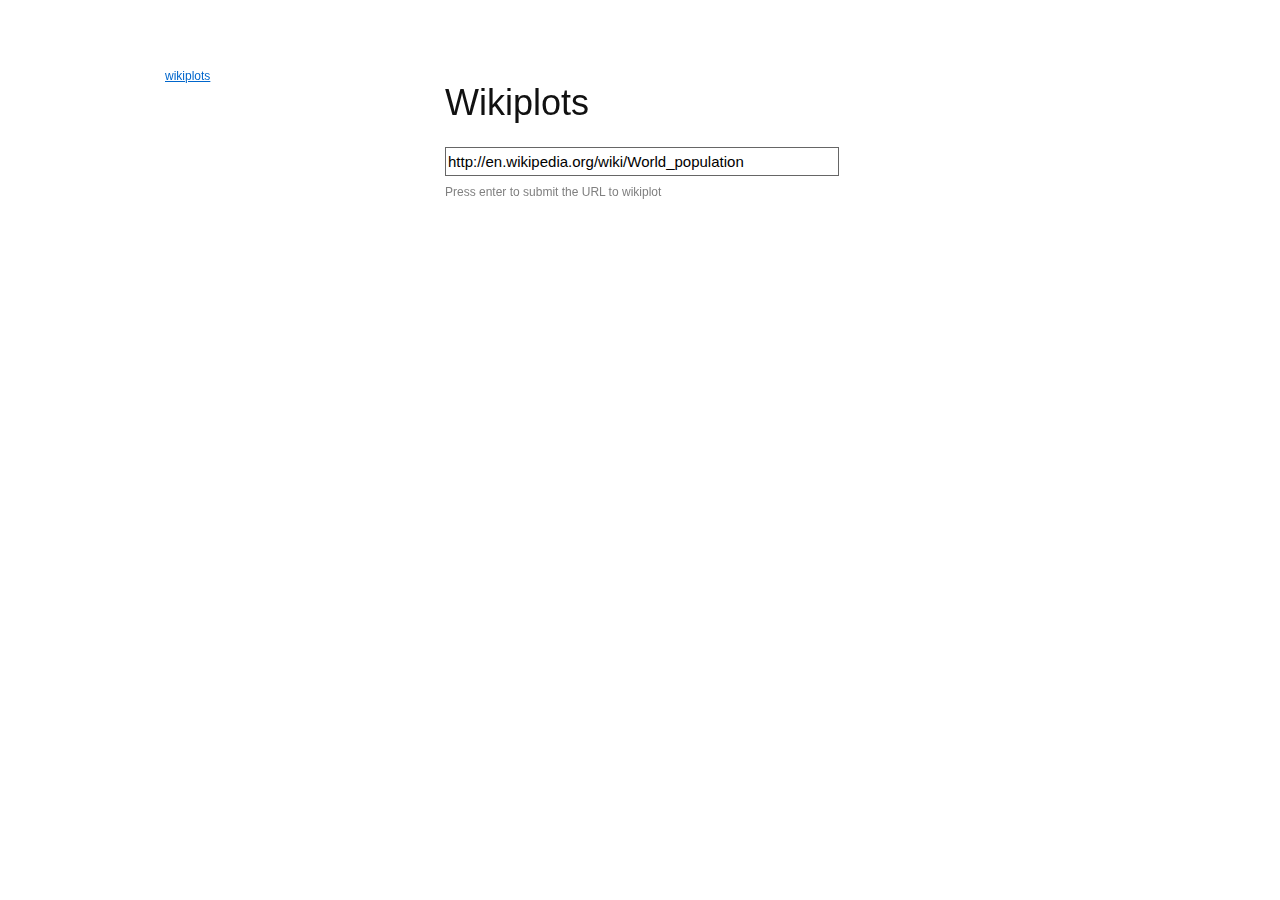
<file: htdocs/index.html>
<!DOCTYPE html PUBLIC "-//W3C//DTD HTML 4.01//EN" "http://www.w3.org/TR/html4/strict.dtd">

<html>
	<head>
		<meta http-equiv="Content-Type" content="text/html; charset=utf-8">
		<title>Wikiplots</title>
		<link rel="stylesheet" href="css/blueprint/screen.css" type="text/css">
		<!--[if lt IE 8]><link rel="stylesheet" href="/css/blueprint/ie.css" type="text/css"><![endif]-->
		<link rel="stylesheet" href="css/blueprint/plugins/fancy-type/screen.css" type="text/css">
		<!--[if lte IE 8]><script language="javascript" type="text/javascript" src="../excanvas.min.js"></script><![endif]-->
		
		<link rel="stylesheet" href="css/base.css" type="text/css">
		<script src="scripts/jquery-1.6.1.min.js"></script>
		<script src="scripts/date.js"></script>
		<script src="scripts/data_frame.js"></script>
		<script src="scripts/parse.js"></script>
		<script src="scripts/jquery.flot.min.js"></script>
		<script src="scripts/plot.js"></script>
		<script src="scripts/frontpage.js"></script>
	</head>

	<body>
	<div class="container">
		<hr class="space" style="height:50px">
		<a href="javascript:(function(){document.body.appendChild(document.createElement('script')).src='http://wikiplots.org/scripts/bookmarklet.js';})();">wikiplots</a>
		<div class="span-10 prepend-7 append-7 last">
			<h1>Wikiplots</h1>
			<form id="urlform">
				<div class="span-10 last"><input id="urlbox" type="text" value='http://en.wikipedia.org/wiki/World_population'></div>
				<div class="span-10 last" style="color:gray">Press enter to submit the URL to wikiplot</div>
			</form>
		</div>
		<hr class="space" style="height:50px">
		<div class='console span-12 append-12 last'></div>
		<div id='panels' class="span-24 last"></div>
	</div>
	
	</body>

</html>
</file>
<file: htdocs/css/blueprint/screen.css>
/* -----------------------------------------------------------------------


 Blueprint CSS Framework 1.0
 http://blueprintcss.org

   * Copyright (c) 2007-Present. See LICENSE for more info.
   * See README for instructions on how to use Blueprint.
   * For credits and origins, see AUTHORS.
   * This is a compressed file. See the sources in the 'src' directory.

----------------------------------------------------------------------- */

/* reset.css */
html {margin:0;padding:0;border:0;}
body, div, span, object, iframe, h1, h2, h3, h4, h5, h6, p, blockquote, pre, a, abbr, acronym, address, code, del, dfn, em, img, q, dl, dt, dd, ol, ul, li, fieldset, form, label, legend, table, caption, tbody, tfoot, thead, tr, th, td, article, aside, dialog, figure, footer, header, hgroup, nav, section {margin:0;padding:0;border:0;font-weight:inherit;font-style:inherit;font-size:100%;font-family:inherit;vertical-align:baseline;}
article, aside, dialog, figure, footer, header, hgroup, nav, section {display:block;}
body {line-height:1.5;background:white;}
table {border-collapse:separate;border-spacing:0;}
caption, th, td {text-align:left;font-weight:normal;float:none !important;}
table, th, td {vertical-align:middle;}
blockquote:before, blockquote:after, q:before, q:after {content:'';}
blockquote, q {quotes:"" "";}
a img {border:none;}
:focus {outline:0;}

/* typography.css */
html {font-size:100.01%;}
body {font-size:75%;color:#222;background:#fff;font-family:"Helvetica Neue", Arial, Helvetica, sans-serif;}
h1, h2, h3, h4, h5, h6 {font-weight:normal;color:#111;}
h1 {font-size:3em;line-height:1;margin-bottom:0.5em;}
h2 {font-size:2em;margin-bottom:0.75em;}
h3 {font-size:1.5em;line-height:1;margin-bottom:1em;}
h4 {font-size:1.2em;line-height:1.25;margin-bottom:1.25em;}
h5 {font-size:1em;font-weight:bold;margin-bottom:1.5em;}
h6 {font-size:1em;font-weight:bold;}
h1 img, h2 img, h3 img, h4 img, h5 img, h6 img {margin:0;}
p {margin:0 0 1.5em;}
.left {float:left !important;}
p .left {margin:1.5em 1.5em 1.5em 0;padding:0;}
.right {float:right !important;}
p .right {margin:1.5em 0 1.5em 1.5em;padding:0;}
a:focus, a:hover {color:#09f;}
a {color:#06c;text-decoration:underline;}
blockquote {margin:1.5em;color:#666;font-style:italic;}
strong, dfn {font-weight:bold;}
em, dfn {font-style:italic;}
sup, sub {line-height:0;}
abbr, acronym {border-bottom:1px dotted #666;}
address {margin:0 0 1.5em;font-style:italic;}
del {color:#666;}
pre {margin:1.5em 0;white-space:pre;}
pre, code, tt {font:1em 'andale mono', 'lucida console', monospace;line-height:1.5;}
li ul, li ol {margin:0;}
ul, ol {margin:0 1.5em 1.5em 0;padding-left:1.5em;}
ul {list-style-type:disc;}
ol {list-style-type:decimal;}
dl {margin:0 0 1.5em 0;}
dl dt {font-weight:bold;}
dd {margin-left:1.5em;}
table {margin-bottom:1.4em;width:100%;}
th {font-weight:bold;}
thead th {background:#c3d9ff;}
th, td, caption {padding:4px 10px 4px 5px;}
tbody tr:nth-child(even) td, tbody tr.even td {background:#e5ecf9;}
tfoot {font-style:italic;}
caption {background:#eee;}
.small {font-size:.8em;margin-bottom:1.875em;line-height:1.875em;}
.large {font-size:1.2em;line-height:2.5em;margin-bottom:1.25em;}
.hide {display:none;}
.quiet {color:#666;}
.loud {color:#000;}
.highlight {background:#ff0;}
.added {background:#060;color:#fff;}
.removed {background:#900;color:#fff;}
.first {margin-left:0;padding-left:0;}
.last {margin-right:0;padding-right:0;}
.top {margin-top:0;padding-top:0;}
.bottom {margin-bottom:0;padding-bottom:0;}

/* forms.css */
label {font-weight:bold;}
fieldset {padding:0 1.4em 1.4em 1.4em;margin:0 0 1.5em 0;border:1px solid #ccc;}
legend {font-weight:bold;font-size:1.2em;margin-top:-0.2em;margin-bottom:1em;}
fieldset, #IE8#HACK {padding-top:1.4em;}
legend, #IE8#HACK {margin-top:0;margin-bottom:0;}
input[type=text], input[type=password], input.text, input.title, textarea {background-color:#fff;border:1px solid #bbb;}
input[type=text]:focus, input[type=password]:focus, input.text:focus, input.title:focus, textarea:focus {border-color:#666;}
select {background-color:#fff;border-width:1px;border-style:solid;}
input[type=text], input[type=password], input.text, input.title, textarea, select {margin:0.5em 0;}
input.text, input.title {width:300px;padding:5px;}
input.title {font-size:1.5em;}
textarea {width:390px;height:250px;padding:5px;}
form.inline {line-height:3;}
form.inline p {margin-bottom:0;}
.error, .alert, .notice, .success, .info {padding:0.8em;margin-bottom:1em;border:2px solid #ddd;}
.error, .alert {background:#fbe3e4;color:#8a1f11;border-color:#fbc2c4;}
.notice {background:#fff6bf;color:#514721;border-color:#ffd324;}
.success {background:#e6efc2;color:#264409;border-color:#c6d880;}
.info {background:#d5edf8;color:#205791;border-color:#92cae4;}
.error a, .alert a {color:#8a1f11;}
.notice a {color:#514721;}
.success a {color:#264409;}
.info a {color:#205791;}

/* grid.css */
.container {width:950px;margin:0 auto;}
.showgrid {background:url(src/grid.png);}
.column, .span-1, .span-2, .span-3, .span-4, .span-5, .span-6, .span-7, .span-8, .span-9, .span-10, .span-11, .span-12, .span-13, .span-14, .span-15, .span-16, .span-17, .span-18, .span-19, .span-20, .span-21, .span-22, .span-23, .span-24 {float:left;margin-right:10px;}
.last {margin-right:0;}
.span-1 {width:30px;}
.span-2 {width:70px;}
.span-3 {width:110px;}
.span-4 {width:150px;}
.span-5 {width:190px;}
.span-6 {width:230px;}
.span-7 {width:270px;}
.span-8 {width:310px;}
.span-9 {width:350px;}
.span-10 {width:390px;}
.span-11 {width:430px;}
.span-12 {width:470px;}
.span-13 {width:510px;}
.span-14 {width:550px;}
.span-15 {width:590px;}
.span-16 {width:630px;}
.span-17 {width:670px;}
.span-18 {width:710px;}
.span-19 {width:750px;}
.span-20 {width:790px;}
.span-21 {width:830px;}
.span-22 {width:870px;}
.span-23 {width:910px;}
.span-24 {width:950px;margin-right:0;}
input.span-1, textarea.span-1, input.span-2, textarea.span-2, input.span-3, textarea.span-3, input.span-4, textarea.span-4, input.span-5, textarea.span-5, input.span-6, textarea.span-6, input.span-7, textarea.span-7, input.span-8, textarea.span-8, input.span-9, textarea.span-9, input.span-10, textarea.span-10, input.span-11, textarea.span-11, input.span-12, textarea.span-12, input.span-13, textarea.span-13, input.span-14, textarea.span-14, input.span-15, textarea.span-15, input.span-16, textarea.span-16, input.span-17, textarea.span-17, input.span-18, textarea.span-18, input.span-19, textarea.span-19, input.span-20, textarea.span-20, input.span-21, textarea.span-21, input.span-22, textarea.span-22, input.span-23, textarea.span-23, input.span-24, textarea.span-24 {border-left-width:1px;border-right-width:1px;padding-left:5px;padding-right:5px;}
input.span-1, textarea.span-1 {width:18px;}
input.span-2, textarea.span-2 {width:58px;}
input.span-3, textarea.span-3 {width:98px;}
input.span-4, textarea.span-4 {width:138px;}
input.span-5, textarea.span-5 {width:178px;}
input.span-6, textarea.span-6 {width:218px;}
input.span-7, textarea.span-7 {width:258px;}
input.span-8, textarea.span-8 {width:298px;}
input.span-9, textarea.span-9 {width:338px;}
input.span-10, textarea.span-10 {width:378px;}
input.span-11, textarea.span-11 {width:418px;}
input.span-12, textarea.span-12 {width:458px;}
input.span-13, textarea.span-13 {width:498px;}
input.span-14, textarea.span-14 {width:538px;}
input.span-15, textarea.span-15 {width:578px;}
input.span-16, textarea.span-16 {width:618px;}
input.span-17, textarea.span-17 {width:658px;}
input.span-18, textarea.span-18 {width:698px;}
input.span-19, textarea.span-19 {width:738px;}
input.span-20, textarea.span-20 {width:778px;}
input.span-21, textarea.span-21 {width:818px;}
input.span-22, textarea.span-22 {width:858px;}
input.span-23, textarea.span-23 {width:898px;}
input.span-24, textarea.span-24 {width:938px;}
.append-1 {padding-right:40px;}
.append-2 {padding-right:80px;}
.append-3 {padding-right:120px;}
.append-4 {padding-right:160px;}
.append-5 {padding-right:200px;}
.append-6 {padding-right:240px;}
.append-7 {padding-right:280px;}
.append-8 {padding-right:320px;}
.append-9 {padding-right:360px;}
.append-10 {padding-right:400px;}
.append-11 {padding-right:440px;}
.append-12 {padding-right:480px;}
.append-13 {padding-right:520px;}
.append-14 {padding-right:560px;}
.append-15 {padding-right:600px;}
.append-16 {padding-right:640px;}
.append-17 {padding-right:680px;}
.append-18 {padding-right:720px;}
.append-19 {padding-right:760px;}
.append-20 {padding-right:800px;}
.append-21 {padding-right:840px;}
.append-22 {padding-right:880px;}
.append-23 {padding-right:920px;}
.prepend-1 {padding-left:40px;}
.prepend-2 {padding-left:80px;}
.prepend-3 {padding-left:120px;}
.prepend-4 {padding-left:160px;}
.prepend-5 {padding-left:200px;}
.prepend-6 {padding-left:240px;}
.prepend-7 {padding-left:280px;}
.prepend-8 {padding-left:320px;}
.prepend-9 {padding-left:360px;}
.prepend-10 {padding-left:400px;}
.prepend-11 {padding-left:440px;}
.prepend-12 {padding-left:480px;}
.prepend-13 {padding-left:520px;}
.prepend-14 {padding-left:560px;}
.prepend-15 {padding-left:600px;}
.prepend-16 {padding-left:640px;}
.prepend-17 {padding-left:680px;}
.prepend-18 {padding-left:720px;}
.prepend-19 {padding-left:760px;}
.prepend-20 {padding-left:800px;}
.prepend-21 {padding-left:840px;}
.prepend-22 {padding-left:880px;}
.prepend-23 {padding-left:920px;}
.border {padding-right:4px;margin-right:5px;border-right:1px solid #ddd;}
.colborder {padding-right:24px;margin-right:25px;border-right:1px solid #ddd;}
.pull-1 {margin-left:-40px;}
.pull-2 {margin-left:-80px;}
.pull-3 {margin-left:-120px;}
.pull-4 {margin-left:-160px;}
.pull-5 {margin-left:-200px;}
.pull-6 {margin-left:-240px;}
.pull-7 {margin-left:-280px;}
.pull-8 {margin-left:-320px;}
.pull-9 {margin-left:-360px;}
.pull-10 {margin-left:-400px;}
.pull-11 {margin-left:-440px;}
.pull-12 {margin-left:-480px;}
.pull-13 {margin-left:-520px;}
.pull-14 {margin-left:-560px;}
.pull-15 {margin-left:-600px;}
.pull-16 {margin-left:-640px;}
.pull-17 {margin-left:-680px;}
.pull-18 {margin-left:-720px;}
.pull-19 {margin-left:-760px;}
.pull-20 {margin-left:-800px;}
.pull-21 {margin-left:-840px;}
.pull-22 {margin-left:-880px;}
.pull-23 {margin-left:-920px;}
.pull-24 {margin-left:-960px;}
.pull-1, .pull-2, .pull-3, .pull-4, .pull-5, .pull-6, .pull-7, .pull-8, .pull-9, .pull-10, .pull-11, .pull-12, .pull-13, .pull-14, .pull-15, .pull-16, .pull-17, .pull-18, .pull-19, .pull-20, .pull-21, .pull-22, .pull-23, .pull-24 {float:left;position:relative;}
.push-1 {margin:0 -40px 1.5em 40px;}
.push-2 {margin:0 -80px 1.5em 80px;}
.push-3 {margin:0 -120px 1.5em 120px;}
.push-4 {margin:0 -160px 1.5em 160px;}
.push-5 {margin:0 -200px 1.5em 200px;}
.push-6 {margin:0 -240px 1.5em 240px;}
.push-7 {margin:0 -280px 1.5em 280px;}
.push-8 {margin:0 -320px 1.5em 320px;}
.push-9 {margin:0 -360px 1.5em 360px;}
.push-10 {margin:0 -400px 1.5em 400px;}
.push-11 {margin:0 -440px 1.5em 440px;}
.push-12 {margin:0 -480px 1.5em 480px;}
.push-13 {margin:0 -520px 1.5em 520px;}
.push-14 {margin:0 -560px 1.5em 560px;}
.push-15 {margin:0 -600px 1.5em 600px;}
.push-16 {margin:0 -640px 1.5em 640px;}
.push-17 {margin:0 -680px 1.5em 680px;}
.push-18 {margin:0 -720px 1.5em 720px;}
.push-19 {margin:0 -760px 1.5em 760px;}
.push-20 {margin:0 -800px 1.5em 800px;}
.push-21 {margin:0 -840px 1.5em 840px;}
.push-22 {margin:0 -880px 1.5em 880px;}
.push-23 {margin:0 -920px 1.5em 920px;}
.push-24 {margin:0 -960px 1.5em 960px;}
.push-1, .push-2, .push-3, .push-4, .push-5, .push-6, .push-7, .push-8, .push-9, .push-10, .push-11, .push-12, .push-13, .push-14, .push-15, .push-16, .push-17, .push-18, .push-19, .push-20, .push-21, .push-22, .push-23, .push-24 {float:left;position:relative;}
div.prepend-top, .prepend-top {margin-top:1.5em;}
div.append-bottom, .append-bottom {margin-bottom:1.5em;}
.box {padding:1.5em;margin-bottom:1.5em;background:#e5eCf9;}
hr {background:#ddd;color:#ddd;clear:both;float:none;width:100%;height:1px;margin:0 0 1.45em;border:none;}
hr.space {background:#fff;color:#fff;visibility:hidden;}
.clearfix:after, .container:after {content:"\0020";display:block;height:0;clear:both;visibility:hidden;overflow:hidden;}
.clearfix, .container {display:block;}
.clear {clear:both;}
</file>
<file: htdocs/css/blueprint/plugins/fancy-type/screen.css>
/* --------------------------------------------------------------

   fancy-type.css
   * Lots of pretty advanced classes for manipulating text.

   See the Readme file in this folder for additional instructions.

-------------------------------------------------------------- */

/* Indentation instead of line shifts for sibling paragraphs. */
   p + p { text-indent:2em; margin-top:-1.5em; }
   form p + p  { text-indent: 0; } /* Don't want this in forms. */


/* For great looking type, use this code instead of asdf:
   <span class="alt">asdf</span>
   Best used on prepositions and ampersands. */

.alt {
  color: #666;
  font-family: "Warnock Pro", "Goudy Old Style","Palatino","Book Antiqua", Georgia, serif;
  font-style: italic;
  font-weight: normal;
}


/* For great looking quote marks in titles, replace "asdf" with:
   <span class="dquo">&#8220;</span>asdf&#8221;
   (That is, when the title starts with a quote mark).
   (You may have to change this value depending on your font size). */

.dquo { margin-left: -.5em; }


/* Reduced size type with incremental leading
   (http://www.markboulton.co.uk/journal/comments/incremental_leading/)

   This could be used for side notes. For smaller type, you don't necessarily want to
   follow the 1.5x vertical rhythm -- the line-height is too much.

   Using this class, it reduces your font size and line-height so that for
   every four lines of normal sized type, there is five lines of the sidenote. eg:

   New type size in em's:
     10px (wanted side note size) / 12px (existing base size) = 0.8333 (new type size in ems)

   New line-height value:
     12px x 1.5 = 18px (old line-height)
     18px x 4 = 72px
     72px / 5 = 14.4px (new line height)
     14.4px / 10px = 1.44 (new line height in em's) */

p.incr, .incr p {
  font-size: 10px;
  line-height: 1.44em;
  margin-bottom: 1.5em;
}


/* Surround uppercase words and abbreviations with this class.
   Based on work by Jørgen Arnor Gårdsø Lom [http://twistedintellect.com/] */

.caps {
  font-variant: small-caps;
  letter-spacing: 1px;
  text-transform: lowercase;
  font-size:1.2em;
  line-height:1%;
  font-weight:bold;
  padding:0 2px;
}
</file>
<file: htdocs/css/base.css>
/* front page css */

#urlbox {
	width:388px; 
	height:25px; 
	font-size:15px;
}

#loading {
	width: 100%;
	text-align: center;
	font-size: 18px;
}

.plot-button {
	cursor: pointer;
}

.plot-wrapper {
	height: 300px;
	width: 400px;
	display: none;
}

.diagonal
{
  -o-transform:rotate(-45deg);
  -moz-transform: rotate(-45deg);
  -webkit-transform:rotate(-45deg);
/*   filter: progid:DXImageTransform.Microsoft.BasicImage(rotation=3); */
}

.plot-url {
	width: 150px;
}
</file>
